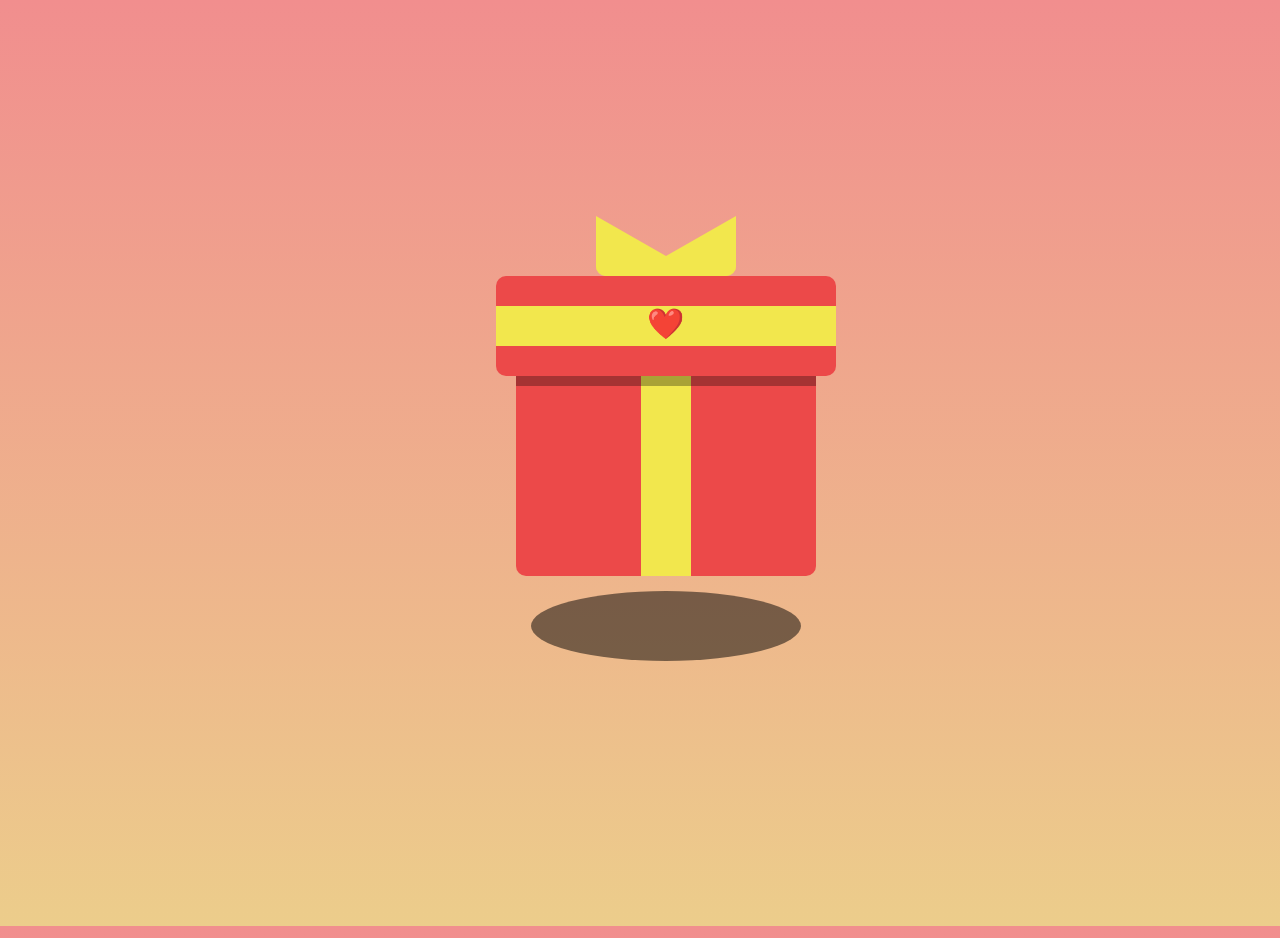
<file: happyBirthDay/index.html>
<!DOCTYPE html>
<html lang="en">
<head>
    <meta charset="UTF-8">
    <meta name="viewport" content="width=device-width, initial-scale=1.0">
    <script type="module" src="./js/main.js"></script>
    <link rel="stylesheet" href="stylecss/style.css">
    <title>Sinh nhật vui vẻ :3</title>
</head>
<body>
    <div class="container">
        <div class="letter">
            <div class="heading">Happy Birthday🎂 <br>
                <!-- <div class="ball balloon">S</div>
                <div class="ball balloon">a</div>
                <div class="ball balloon">n</div>
                <div class="ball balloon">g</div> -->
            </div>
            <div class="img">
                <img src="./img/2.gif" class="img1">
                <img src="./img/2.gif" class="img2">
            </div>
            <div class="cake">
                <div class="cake1 ">
                    <div class="dau1"></div>
                </div>
                <div class="cake2">
                    <div class="dau2"></div>
                </div>
                <div class="cake3">
                    <div class="dau3"></div>
                </div>
                <div class="candle"></div>
                <div class="holder">
                    <div class="text">
                        Happy Birthday
                    </div>
                </div>
                <div class="flame"></div>
            </div>
        </div>

        <div class="gift_box">
            <div class="click">
                <div class="open"></div>
            </div>
        </div>
        <div class="shadow"></div>
        <div class="card">
            <div class="openCard">
                jjajajjajajj
            </div>
        </div>
    </div>
</body>
</html>
</file>
<file: happyBirthDay/stylecss/style.css>
body {
    /* background-color: rgb(236, 117, 117); */
    background: linear-gradient(rgb(241, 142, 142), #eccd8b);
    background-color: #974d4d;
    min-height: 100vh;
    width: 100%;
    margin: 0;
    padding: 1vw;
    overflow-x: hidden; /* tránh tràn ngang */
    position: relative;
    overflow: hidden;
    

    

    /* display: flex;
    justify-content: center; */
}

@media (max-width: 768px) {
    .container  {
        width: 100%;
        display: flex;
        justify-content: center;
        /* left: 0%; */
    }
    .letter {
        left: 10%;

    }
    .gift_box {
        left: 10%;
    }
    .shadow {
        left: 15%;
        margin-bottom: -50px;
    }
    .cake {
        top: 25%;
        left: 50%;
        transform: translate(-50%, -50%);
        width: 100%;
        scale: 0.6; 
        top: 0;
    }

    .img1, .img2 {
        width: 400px;
        height: auto;
        position: absolute;
        bottom: 20%;
        z-index: 10;
        left: -70px;
        margin-left: -70px;
        margin-bottom: -100px;
    
    }
    .img1 {
        position: absolute;
        left: -300px;
    }
    .card {
        scale: 0.9;
        top: 70%;
        position: absolute;
        transform: translate(-50%, -50%);
    }


    
}

.drop {
    position: absolute;
    top: -10%;
    z-index: 0;
    animation: heart 10s  forwards;
}
@keyframes heart {
    0%{
        transform: translateY(0) rotate(90deg);
    }
    90%{
        transform: translateY(1000px) rotate(-90deg);
    }
    100%{
        opacity: 0;
    }
}

.container {
    width: 100%;
    height: 100%;
    display: flex;
    justify-content: center;
    align-items: center;
    position: absolute;
}
.gift_box{
    position: absolute;
    width: 300px;
    height: 200px;
    background-color: rgb(236, 73, 73);
    border-bottom-left-radius: 10px;
    border-bottom-right-radius: 10px;
    display: flex;
    justify-content: center;
    opacity: 1;
    animation: gift 4s infinite ;

}
@keyframes gift {
    0%{
        transform: translateY(0px) scaleX(0.8);
    }    
    50%{
        transform: translateY(50px) scaleX(1);
    }    

    100%{
        transform: translateY(0px) scaleX(0.8);
    }
}
.gift_box::before {
    content: "";
    position: absolute;
    width: 50px;
    height: 200px;
    background-color: rgb(242, 231, 77);
    z-index: 1;

    
}
.gift_box::after {
    content: "";
    position: absolute;
    width: 300px;
    height: 200px;
    box-shadow: inset 0px 10px rgba(0, 0, 0, 0.3);
    z-index: 2;
}
.shadow {
    width: 270px;
    height: 70px;
    border-radius: 70%;
    background-color: rgba(0, 0, 0, 0.5);
    position: absolute;
    bottom: 30%;
    animation: shadow 4s infinite;
}
@keyframes shadow{
    0%{
        transform: scale(0.8);
    }
    50%{
        transform: scale(0.7);
    }
    100%{
        transform: scale(0.8);
    }
}
.click {
    position: absolute;
    height: 100px;
    width: 340px;
    background-color: rgb(236, 73, 73);
    z-index: 3;
    top: -100px;
    cursor: pointer;
    border-radius: 10px;
    display: flex;
    justify-content: center;
    
}
.click.active {
    transform: translateY(-100px);
    animation: active 2s forwards;

}
.click::before {
    content: "❤️";
    text-align: center;
    font-size: 30px;
    position: absolute;
    width: 340px;
    height: 40px;
    background-color: rgb(242, 231, 77);
    top: 30%;
}
.click::after {
    position: absolute;
    content: "";
    border-left: 70px solid rgb(242, 231, 77);
    border-right: 70px solid rgb(242, 231, 77);
    border-top: 40px solid transparent;
    border-bottom: 20px solid rgb(242, 231, 77);
    top: -60px;
    border-bottom-left-radius: 10px;
    border-bottom-right-radius: 10px;

}

@keyframes active {
    0%{
        transform:  translateY(0px) rotate(0deg);
        opacity: 1;
    }
    100%{
        transform:  translateY(-250px) rotate(-60deg) translateX(-100px) translateY(-100px);
        opacity: 0;
    }
}

.letter {
    width: 100%;
    height: 100%;
    display: flex;
    justify-content: center;
    position: absolute;
    top: 0;
    left: 0;
    opacity: 0;
    /* background: url('../img/R.gif'); */
    background-size: cover;


}
.heading {
    font-size: 40px;
    font-weight: bold;
    font-family: cursive;
    color: #ffffff;
    top: 70px;
    position: absolute;
    text-shadow:   10px 30px 30px rgba(179, 32, 32, 0.8);
}
.ball {
    display: inline-block;
    justify-content: center;

    
}
.balloon {
    width: 60px;
    height: 70px;
    background-color: #e22f2f;
    border-radius: 70%;
    box-shadow: inset -10px -10px rgba(0, 0, 0, 0.3);
    text-align: center;
    z-index: 2;
    animation: balloon 2s infinite;
}

@keyframes balloon {
    0%{
        transform: rotate(-45deg) ;
    }
    50%{
        transform: rotate(0deg) ;
    }
    800%{
        transform: rotate(45deg);
    }
    100%{
        transform: rotate(0deg);
    }
}
.balloon:nth-child(1){
    animation: balloon 3s infinite;
}
.balloon:nth-child(2){
    animation: balloon 2s infinite;
}
.balloon:nth-child(3){
    animation: balloon 5s;
    animation-duration: initial;
}
.balloon:nth-child(4){
    animation: balloon 4.5s;
    animation-duration: initial;
}

.cake {
    position: absolute;
    top: 50%;
    left: 40%;
    transform: translate(-70%, -50%);
    z-index: 1;
}

.holder {
    background-color: rgb(255, 255, 255);
    width: 450px;
    height: 170px;
    border-radius: 60%;
    position: absolute;
}

.text {
    position: absolute;
    bottom: 10px;
    color: #e22f2f;
    font-size: 40px;
    transform: rotateX(60deg);
    left: 20%;
    font-family: cursive;
    

}
.cake1 {
    background-color: rgb(250, 214, 157);
    position: absolute;
    width: 350px;
    height: 150px;
    left: 50px;
    top: -30px;
    z-index: 1;
    border-bottom-left-radius: 60%;
    border-bottom-right-radius: 60%;
    /* box-shadow: inset -70px 2px rgba(245, 243, 243, 0.7); */
}

.cake1::before {
    content: "";
    position: absolute;
    background-color: rgb(236, 93, 93);
    height: 130px;
    width: 350px;
    top: -70px;
    border-radius: 50%;
    z-index: 1;
    
}
.cake1::after {
    content: "";
    position: absolute;
    background-color: rgb(250, 109, 109);
    height: 70px;
    width: 60px;
    border-radius: 50% 50% 50% 50%/ 0% 0% 100% 100%;
    box-shadow: 50px 20px rgb(250, 116, 116), 100px 40px rgb(250, 116, 116), 150px 10px rgb(250, 116, 116), 200px 20px rgb(250, 116, 116), 250px 20px rgb(250, 116, 116), 290px 3px rgb(250, 116, 116);
    
}
.dau1 {
    position: absolute;
    height: 30px;
    width: 25px;
    background-color: #d61a1a;
    z-index: 4;
    border-radius: 50%;
    box-shadow: 50px 20px #d61a1a, 120px 30px #d61a1a, 190px 35px #d61a1a, 260px 20px #d61a1a, 320px -10px #d61a1a;
}
.dau2 {
    position: absolute;
    /* content: ""; */
    height: 25px;
    width: 20px;
    background-color: #f3b9b9;
    top: 20px;
    border-radius: 60%;
    left: 20px;
    z-index: 2;
    box-shadow: 70px 20px #f3b9b9, 160px 25px #f3b9b9, 250px 5px #f3b9b9;

}
.cake2 {
    background-color: rgb(250, 214, 157);
    position: absolute;
    width: 300px;
    height: 130px;
    left: 75px;
    top: -135px;
    z-index: 1;
    border-bottom-left-radius: 55%;
    border-bottom-right-radius: 55%;
}
.cake2::before {
    content: "";
    text-align: center;
    position: absolute;
    background-color: rgb(235, 100, 100);
    height: 120px;
    width: 300px;
    top: -60px;
    border-radius: 60%;
    z-index: 1;
}
.cake2::after {
    content: "";
    position: absolute;
    width: 50px;
    height: 60px;
    background-color: rgb(250, 109, 109);
    border-radius: 50% 50% 50% 50%/ 0 0 100% 100%;
    box-shadow: 30px 20px rgb(250, 109, 109), 60px 10px rgb(250, 109, 109), 90px 20px rgb(250, 109, 109), 130px 35px rgb(250, 109, 109), 160px 20px rgb(250, 109, 109), 190px 20px rgb(250, 109, 109),220px 10px rgb(250, 109, 109),250px 0px rgb(250, 109, 109);
    z-index: 0;

}
.cake3 {
    position: absolute;
    width: 230px;
    height: 100px;
    background-color: rgb(250, 214, 157);
    z-index: 7;
    border-bottom-left-radius: 60%;
    border-bottom-right-radius: 60%;
    top: -215px;
    left: 110px;
    
    
}
.cake3::before {
    position: absolute;
    content: "";
    z-index: 8;
    height: 60px;
    width: 230px;
    background-color: #f3dcaa;
    border-radius: 60%;
    top: -35px;

}
.cake3::after {
    content: "";
    position: absolute;
    width: 45px;
    height: 50px;
    background-color: rgb(250, 109, 109);
    border-radius: 80%;

    border-radius: 50% 50% 50% 50%/ 0 0 100% 100%;
    box-shadow: 40px 18px rgb(250, 109, 109), 80px 8px rgb(250, 109, 109), 120px 15px rgb(250, 109, 109), 160px 0px rgb(250, 109, 109), 185px -2px rgb(250, 109, 109);
}

.candle {
    position: absolute;
    z-index: 7;
    background-color: #dd3a3a;
    height: 100px;
    width: 20px;
    top: -320px;
    left: 215px;
    border-radius: 5px;
}
.flame {
    position: absolute;
    width: 5px;
    height: 40px;
    background-color: #000000;
    top: -360px;
    left: 223px;
    z-index: 8;
}
.flame::before {
    content: "";
    position: absolute;
    width: 20px;
    height: 45px;
    background-color: #f3843b;
    border-radius: 60%;
    top: -15px;
    left: -7px;
    box-shadow: 0px -10px 20px 10px #f5621e;
    
}
.flame::after {
    content: "";
    position: absolute;
    width: 20px;
    height: 45px;
    background-color: #eb6c17;
    border-radius: 60%;
    top: -15px;
    left: -7px;
    box-shadow: 0px -10px 20px 10px #f3a024;
    animation: flame 1s infinite;
    
}
@keyframes flame {
    0%{
        transform: rotateY(-90deg) scale(0.4);
    }
    100%{
        transform: scale(0.6);
    }
}

.img {
    position: absolute;
    bottom: 25%;
    margin-left: 100px;

}
.img1, .img2 {
    width: 400px;
    height: auto;
    position: absolute;
    bottom: 30%;
    z-index: 10;
    
}


.img1 {
    transform: rotate(-270deg);
    right: 120px;
}
/* .img2 {

    left: 120px;
} */

.card {
    position: absolute;
    height: 40px;
    width: 50px;
    background-color: #e22f2f;
    z-index: 20;
    animation: card 1s infinite;
    left: 49%;
    bottom: 30%;
    cursor: pointer;
    opacity: 0;

}
.card::before {
    content: "";
    position: absolute;
    border-bottom: 10px solid transparent;
    border-top: 20px solid #720f0f;
    border-left: 25px solid transparent;
    border-right: 25px solid transparent;
}

@keyframes card {
    0%{
        transform: rotate(0);
    }
    15%{
        transform: rotate(-10deg);
    }
    30%{
        transform: rotate(-20deg);
    }
    45%{
        transform: rotate(10deg);
    }
    60%{
        transform: rotate(0deg);
    }
    75%{
        transform: rotate(10deg);
    }
    90%{
        transform: rotate(20deg);
    }
    100%{
        transform: rotate(0deg);
    }
    
}

.card.activeCard {
    
    
}

.openCard {
    width: 200px;
    height: 300px;
    position: absolute;
    opacity: 0;
    background: linear-gradient(rgb(238, 133, 133), #ffffff);
    transform: translateX(-50%) translateY(-50%);
    top: -300px;
    left: 40px;
    border-radius: 10px;

}
.openCard::before {
    position: absolute;
    content: "";
    width: 200px;
    height: 300px;
    background: #dd3a3a;
    /* transform: rotate(180deg); */
    transition: 1s ease-in;

}
.openCard:hover:before {
    transform: perspective(300px)
    rotateY(-180deg) translateX(-40px);
    left: -49px;
    /* transform: translateX(-100px); */
}
</file>
